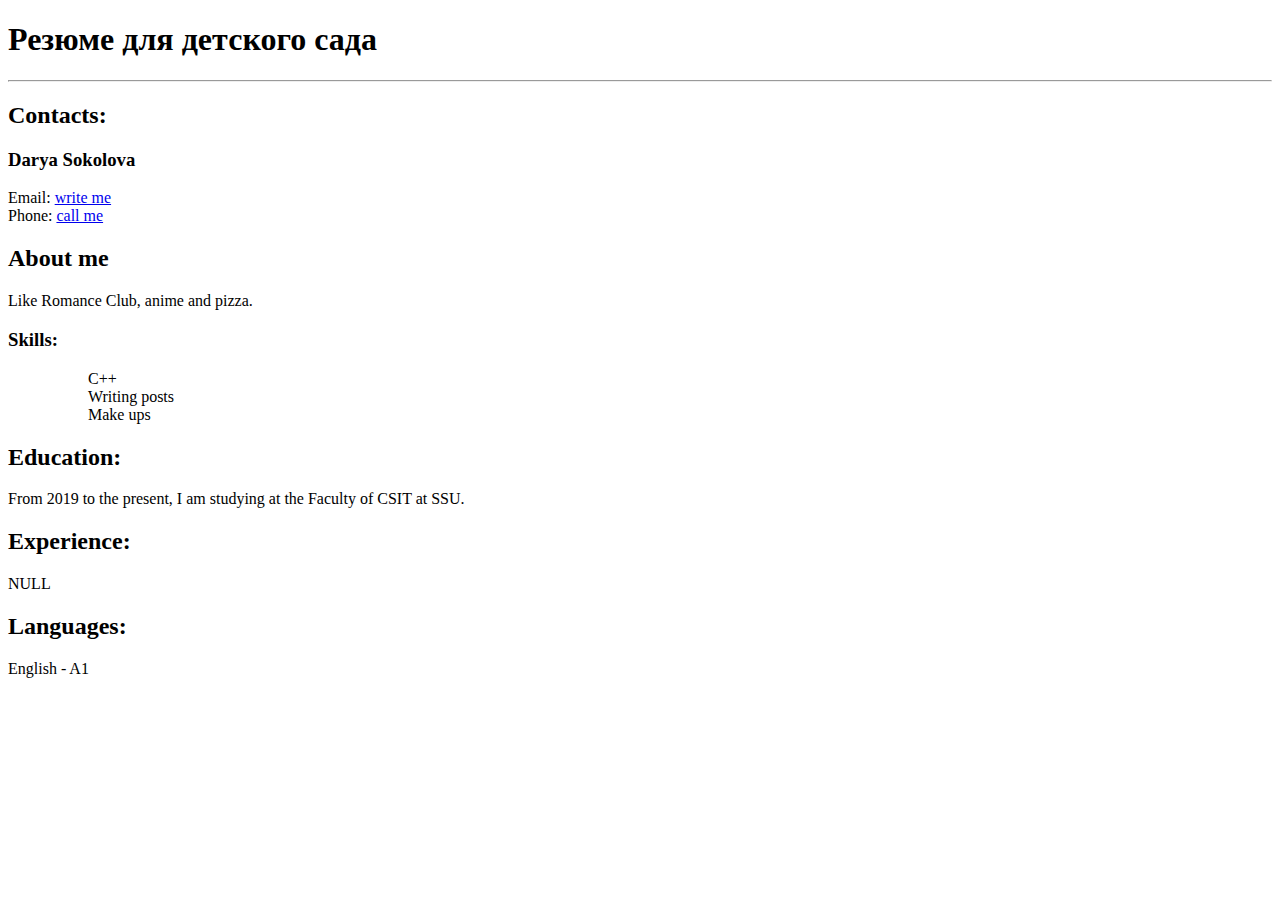
<file: Task 5/myProject/index.html>
<!DOCTYPE html>
<html lang="en">

<head>
    <meta charset="UTF-8">
    <meta http-equiv="X-UA-Compatible" content="IE=edge">
    <meta name="viewport" content="width=device-width, initial-scale=1.0">
    <title>Darya's CV</title>
</head>

<body>
    <h1>
        Резюме для детского сада
    </h1>
    <hr>

    <h2>
        Contacts:
    </h2>

    <h3>
        Darya Sokolova
    </h3>

    Email: <a href="mailto:anda0311@yandex.ru">write me</a> <br> Phone: <a href="tel:+79616408259">call me</a>

    <h2>
        About me
    </h2>

    Like Romance Club, anime and pizza.

    <h3>
        Skills:
    </h3>

    <ul>
        <ol>C++</ol>
        <ol>Writing posts</ol>
        <ol>Make ups</ol>
    </ul>

    <h2>
        Education:
    </h2>

    From 2019 to the present, I am studying at the Faculty of CSIT at SSU.

    <h2>
        Experience:
    </h2>

    NULL

    <h2>
        Languages:
    </h2>

    English - A1
</body>

</html>
</file>
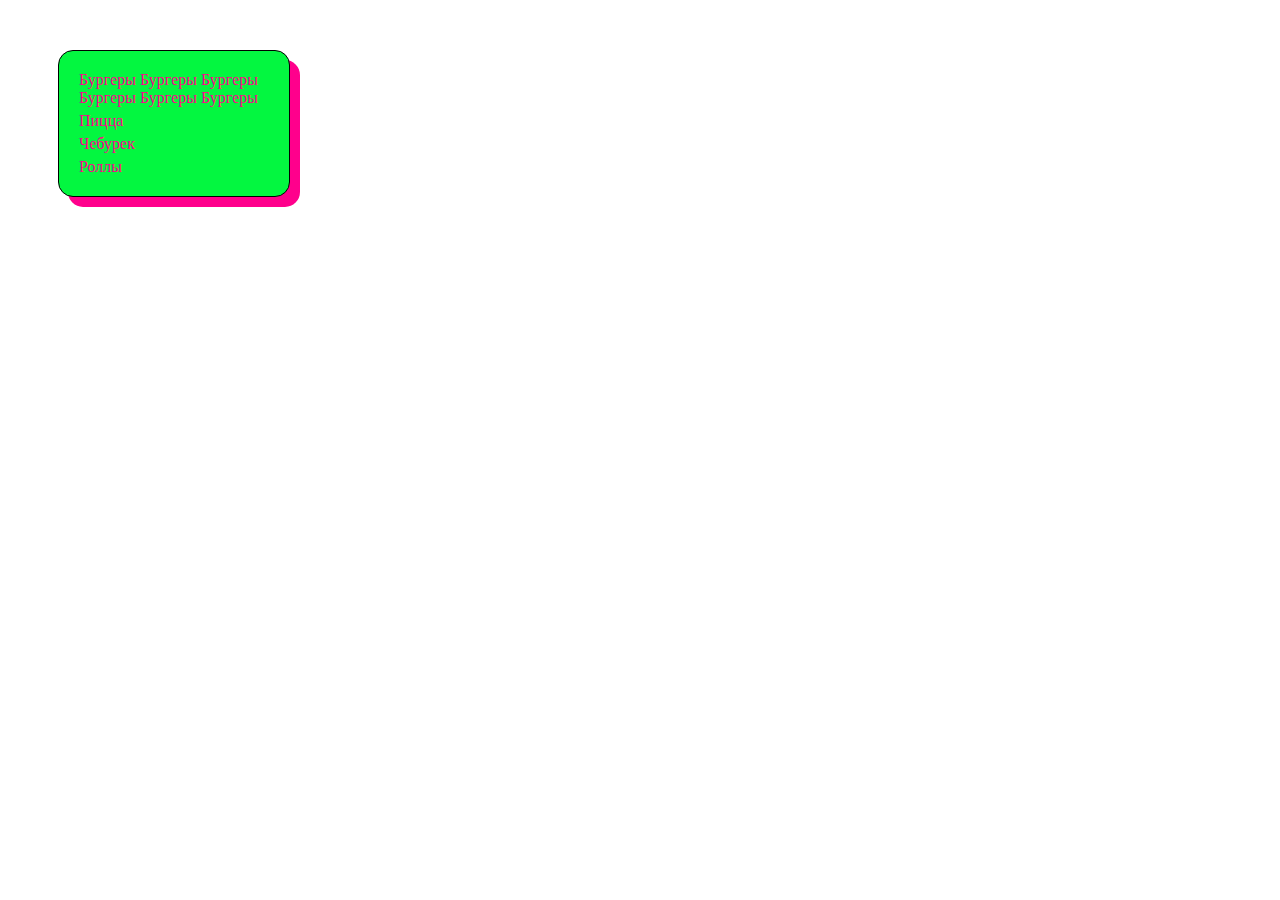
<file: Task 6/task 6.1/index.html>
<!DOCTYPE html>
<html lang="en">
<head>
    <link rel="stylesheet" href="styles.css" type="text/css"/>
    <meta charset="UTF-8">
    <meta http-equiv="X-UA-Compatible" content="IE=edge">
    <meta name="viewport" content="width=device-width, initial-scale=1.0">
    <title>Document</title>
</head>
<body>

    <div id = "menu">
        <ul>
            <li>Бургеры Бургеры Бургеры Бургеры Бургеры Бургеры</li>
            <li>Пицца</li>
            <li>Чебурек</li>
            <li>Роллы</li>
        </ul>
    </div>


</body>
</html>
</file>
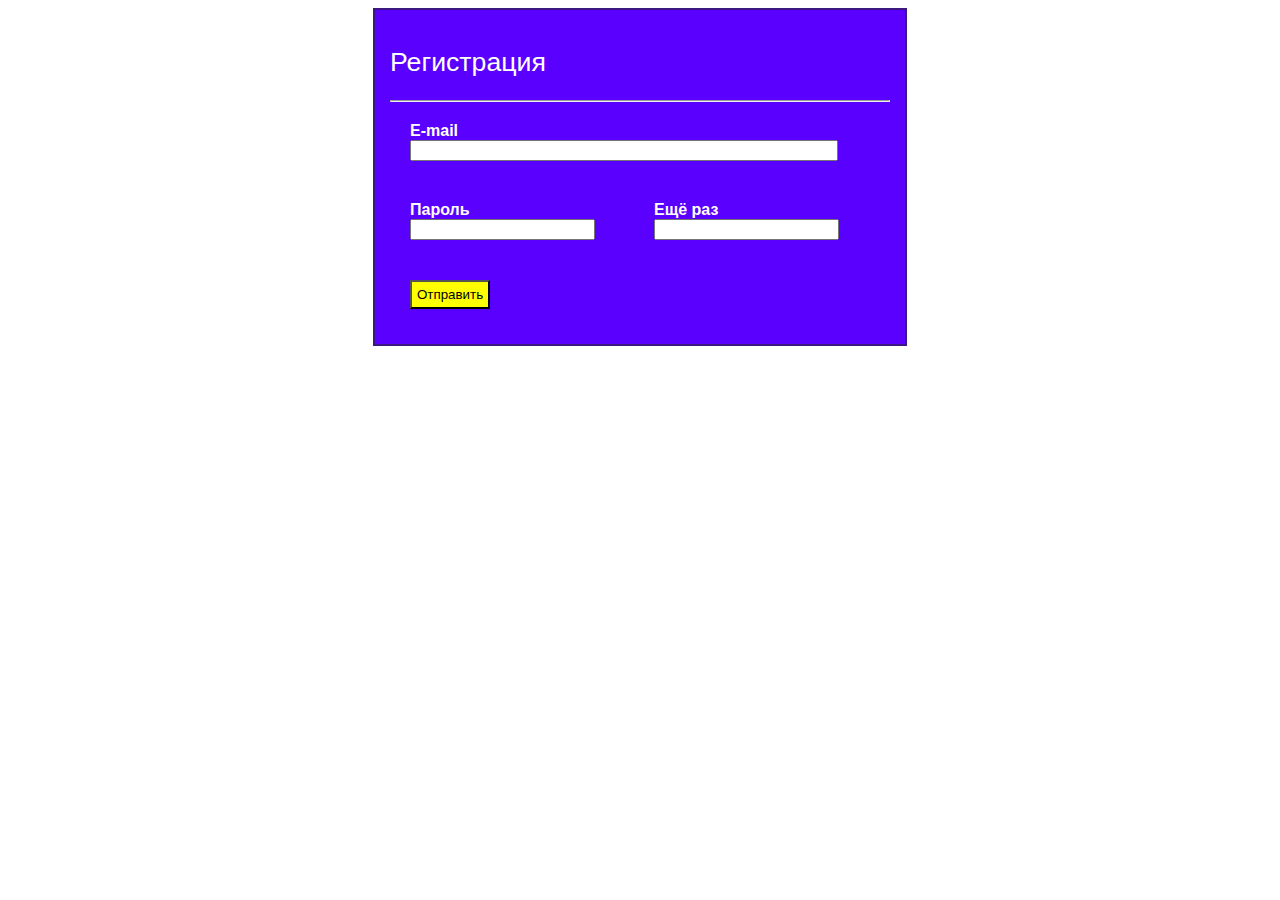
<file: Task 6/task 6.2/index.html>
<!DOCTYPE html>
<html lang="en">

<head>
    <link rel="stylesheet" href="styles.css" type="text/css" />
    <meta charset="UTF-8">
    <meta http-equiv="X-UA-Compatible" content="IE=edge">
    <meta name="viewport" content="width=device-width, initial-scale=1.0">
    <title>Document</title>
</head>

<body>
    <form class="menu" method="POST" action="#">

        <h2 class="menu__header"> Регистрация </h2>
        <hr>
        <div class="menu__container menu__container-long">
            <label for="email" class="menu__text">E-mail</label>
            <input type="email" name="email" id="email" class="menu__input-email">
        </div>

        <div class="menu__container menu__container-left">
            <label for="password" class="menu__text">Пароль</label>
            <input type="password" name="password" id="password" class="menu__input-password">
        </div>

        <div class="menu__container menu__container-right">
            <label for="rep-password" class="menu__text">Ещё раз</label>
            <input type="password" name="rep-password" id="rep-password" class="menu__input-password">
        </div>

        <input type="button" value="Отправить" class="menu__button">
    </form>
</body>

</html>
</file>
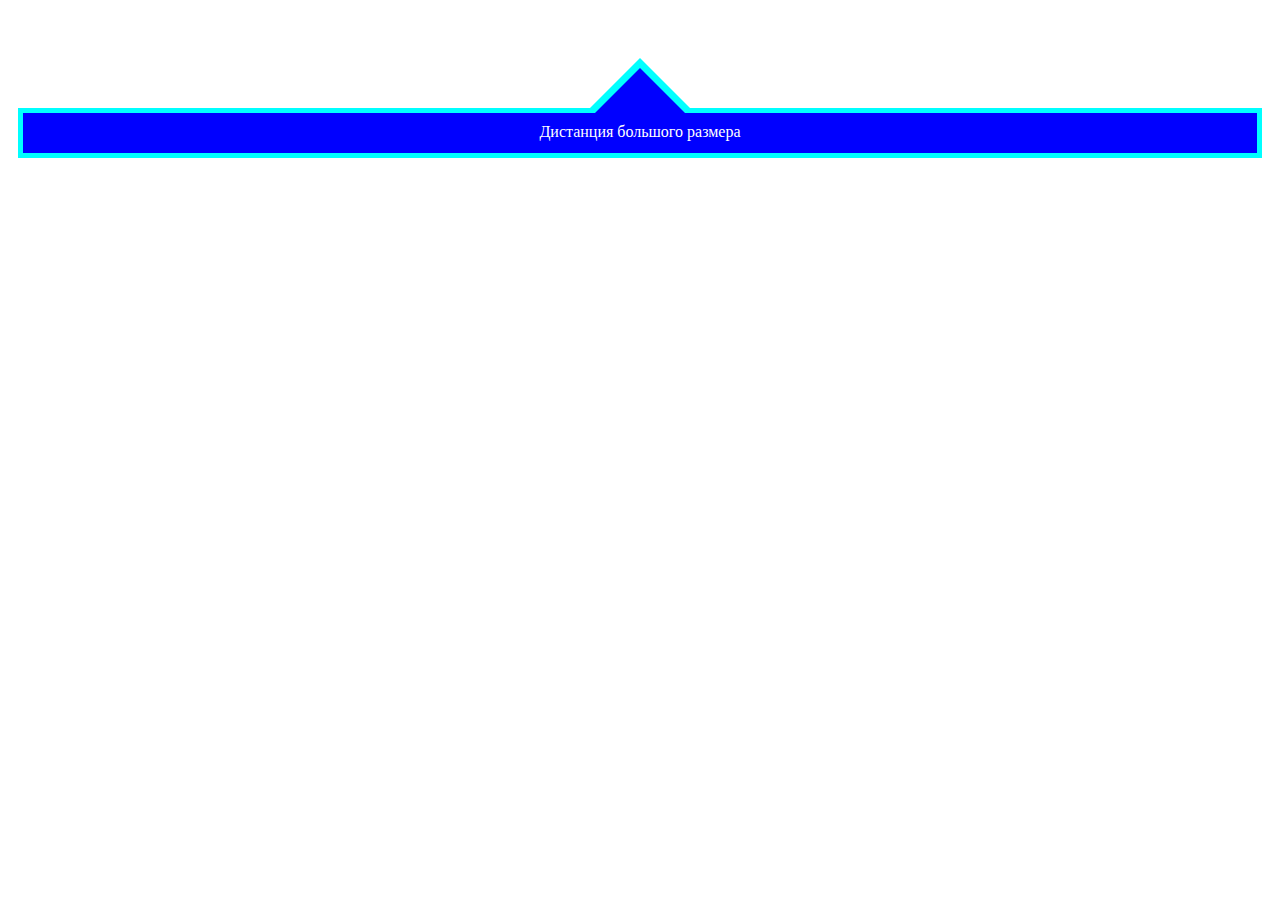
<file: Task 6/task 6.3/index.html>
<!DOCTYPE html>
<html lang="en">

<head>
    <link rel="stylesheet" href="styles.css" type="text/css" />
    <meta charset="UTF-8">
    <meta http-equiv="X-UA-Compatible" content="IE=edge">
    <meta name="viewport" content="width=device-width, initial-scale=1.0">
    <title>Document</title>
</head>

<body>
    <div class="triangle"></div>
    <div class = "block">
    </div>

    <div class="triangle triangle-big"></div>
    <div class = "block block-big">
        <p class="text">

            Дистанция большого размера
        </p>
    </div>

</body>

</html>
</file>
<file: Task 6/task 6.1/styles.css>
#menu
{
    margin: 50px;
    padding: 15px;
    background: rgb(3, 247, 64);
    border-radius: 15px;
    width: 200px;
    min-height: 50px;
    border: 1px solid black;
    box-shadow: 10px 10px rgb(255, 0, 140);
}


#menu > ul
{
    list-style-type: none;
    padding: 0;
    margin: 0;
}

ul > li 
{
    margin: 5px;
    color: rgb(255, 0, 140);
}
</file>
<file: Task 6/task 6.2/styles.css>
.menu {
    margin: auto;
    padding: 15px;
    background: rgb(89, 0, 255);
    width: 500px;
    border: 2px solid rgb(61, 24, 131);
}

.menu__header {
    padding: 30;
    color: rgb(255, 255, 255);
    font: 20pt sans-serif;
}

.menu__text {
    margin: 30px 0px 0px 0px;
    color: rgb(255, 255, 255);
    font: 12pt sans-serif;
    font-weight: bold;
}

.menu__container {
    margin: 20px;
}

.menu__container-right, .menu__container-left {
    display: inline-block;
}

.menu__container-left {
    width: 200px;
}

.menu__container-right {
    width: 200px;
}

.menu__input-email{
    width: 420px;
}

.menu__button{
    margin: 20px 20px;
    padding: 5px;
    background-color: yellow;
}
</file>
<file: Task 6/task 6.3/styles.css>
.triangle {
    width: 0;
    height: 0;
    margin: auto;
    border: 50px solid transparent;
    border-bottom-color: aqua;
}

.block {
    margin-left: 10px;
    margin-right: 10px;
    overflow: hidden;
    text-overflow: ellipsis;
    height: 50px;
    background-color:aqua;
    text-align: center;
}

.triangle-big {
    position: relative;
    bottom: 140px;
    border: 50px solid transparent;
    border-bottom-color: blue;
}

.block-big{
    margin: 5px 15px;
    height: 40px;
    position: relative;
    bottom: 150px;
    background-color:blue;
}

.text{
    color: white;
    margin: 10px;
}
</file>
